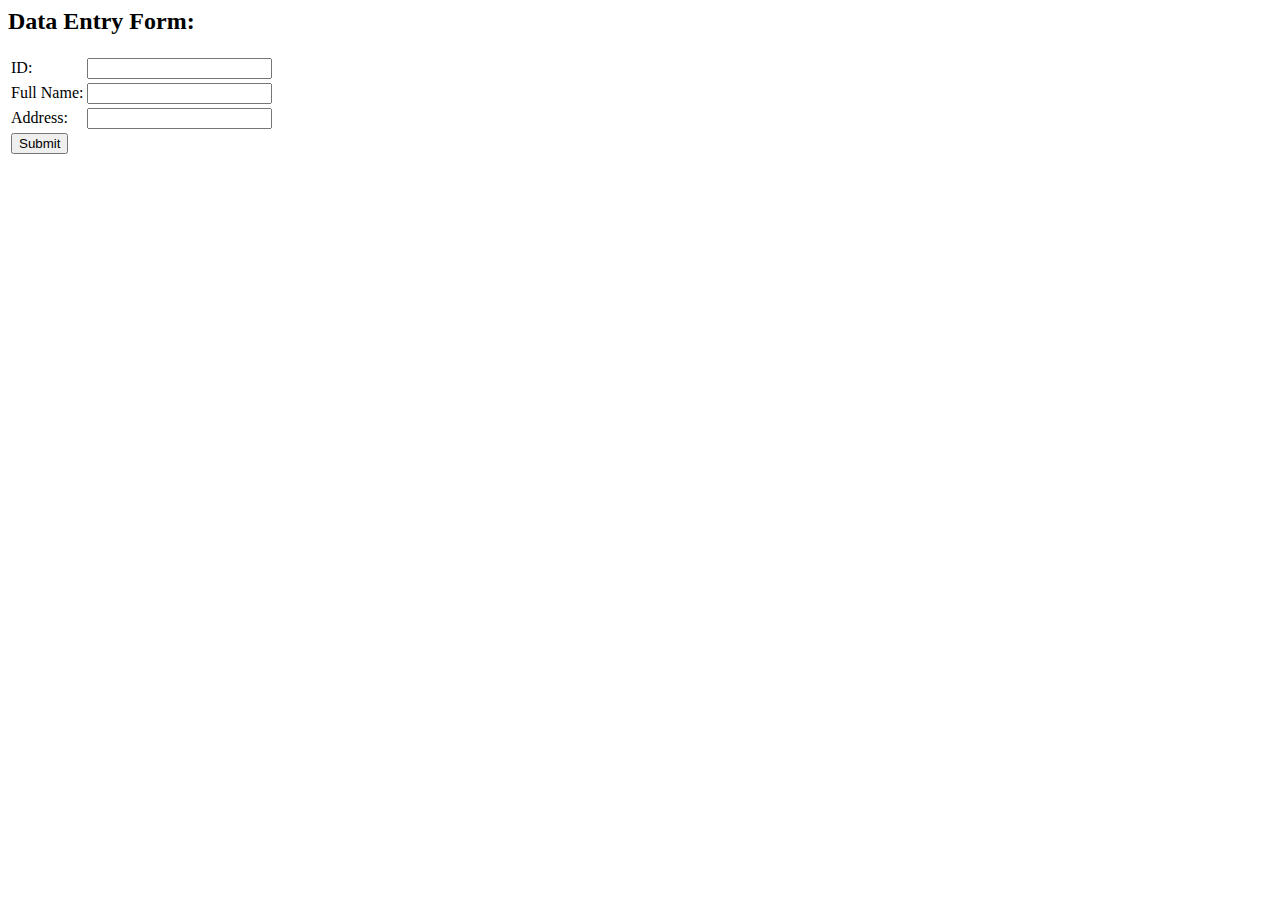
<file: Entry.html>
<HTML>
<h2> Data Entry Form: </h2>
<form action="/insertRecord" method="post">
	<table>
		<tr>
			<td>
				ID:
			</td>
			<td>
				<input type="text" name="ID">
			</td>
		</tr>
		<tr>
			<td>
				Full Name:
			</td>
			<td>
				<input type="text" name="Name">
			</td>
		</tr>
		<tr>
			<td>
				Address:
			</td>
			<td>
				<input type="text" name="Postcode">
			</td>
		</tr>
		<tr>
			<td>
				<input type="submit">
			<td>
		</tr>
	</table>
</form>
</HTML>
</file>
